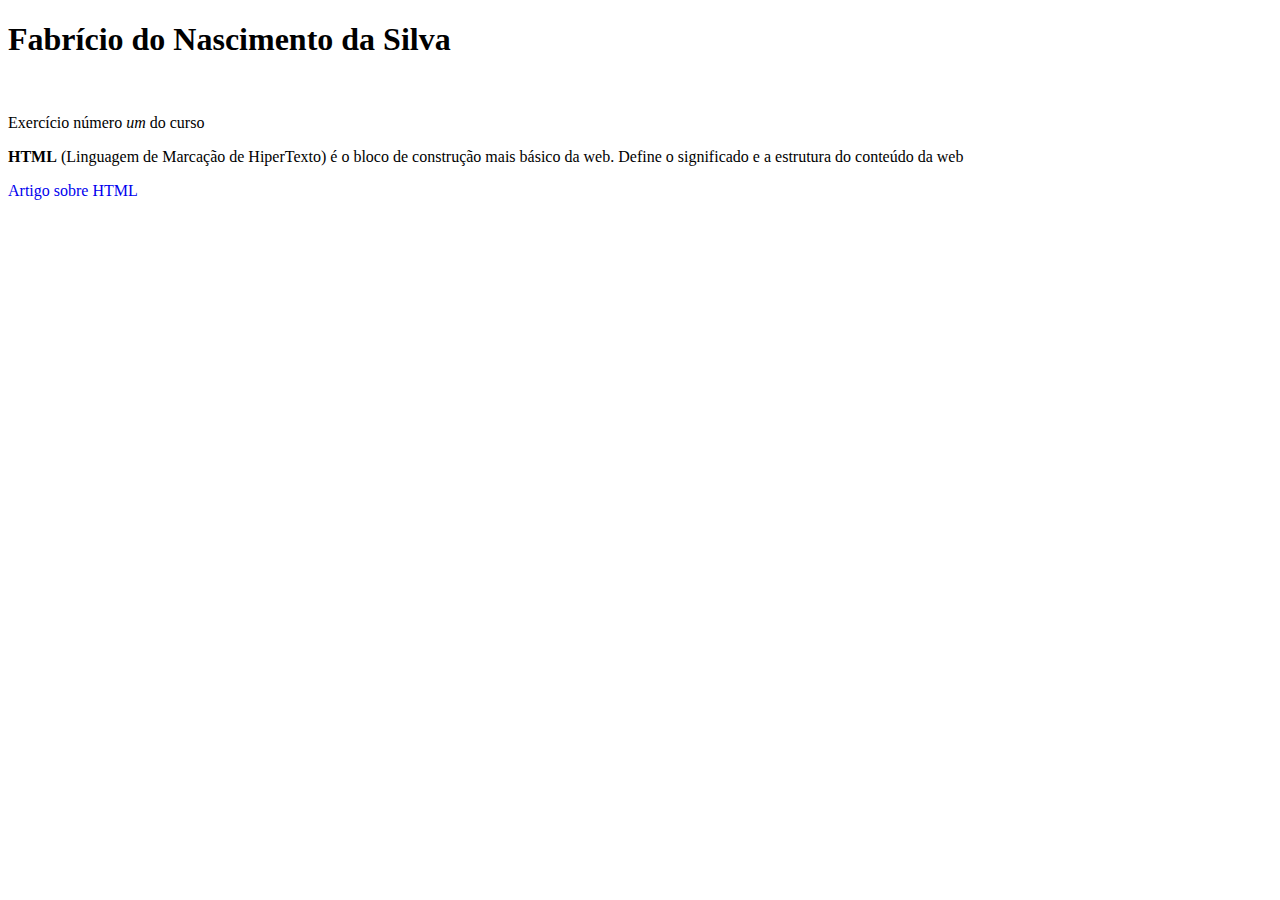
<file: lista-de-exercicios/exercicio-01/index.html>
<!DOCTYPE html>
<html lang="en">

<head>
    <meta charset="UTF-8">
    <meta name="viewport" content="width=device-width, initial-scale=1.0">

    <title>Exercício 01</title>
    
    <link rel="stylesheet" href="style.css">
</head>

<body>
    <h1>Fabrício do Nascimento da Silva</h1>
    <br>
    <div>
        <p>Exercício número <i>um</i> do curso</p>
        <p><strong>HTML</strong> (Linguagem de Marcação de HiperTexto) é o bloco de construção mais básico da web.
            Define o significado e a estrutura do conteúdo da web</p>
    </div>
    <div>
        <a href="https://developer.mozilla.org/pt-BR/docs/Web/HTML" target="_blank" rel="noopener noreferrer">Artigo
            sobre HTML</a>
    </div>

</body>

</html>
</file>
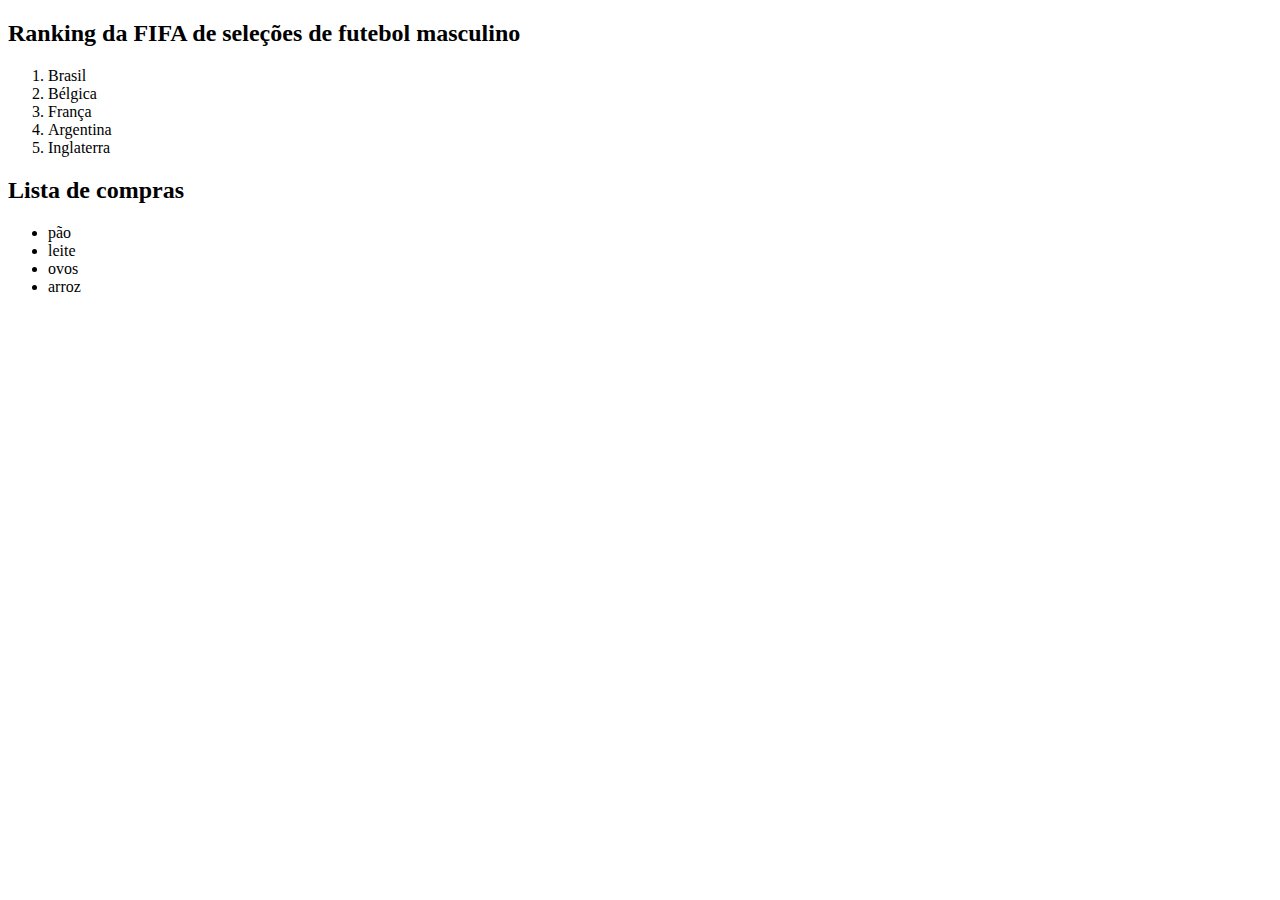
<file: lista-de-exercicios/exercicio-02/index.html>
<!DOCTYPE html>
<html lang="en">
<head>
    <meta charset="UTF-8">
    <meta name="viewport" content="width=device-width, initial-scale=1.0">
    <title>Exercicio 02</title>
    
</head>
<body>
    <h2>Ranking da FIFA de seleções de futebol masculino</h2>
    <ol>
        <li>Brasil</li>
        <li>Bélgica</li>
        <li>França</li>
        <li>Argentina</li>
        <li>Inglaterra</li>
    </ol>
    <h2>Lista de compras</h2>
    <ul>
        <li>pão</li>
        <li>leite</li>
        <li>ovos</li>
        <li>arroz</li>
    </ul>
</body>
</html>
</file>
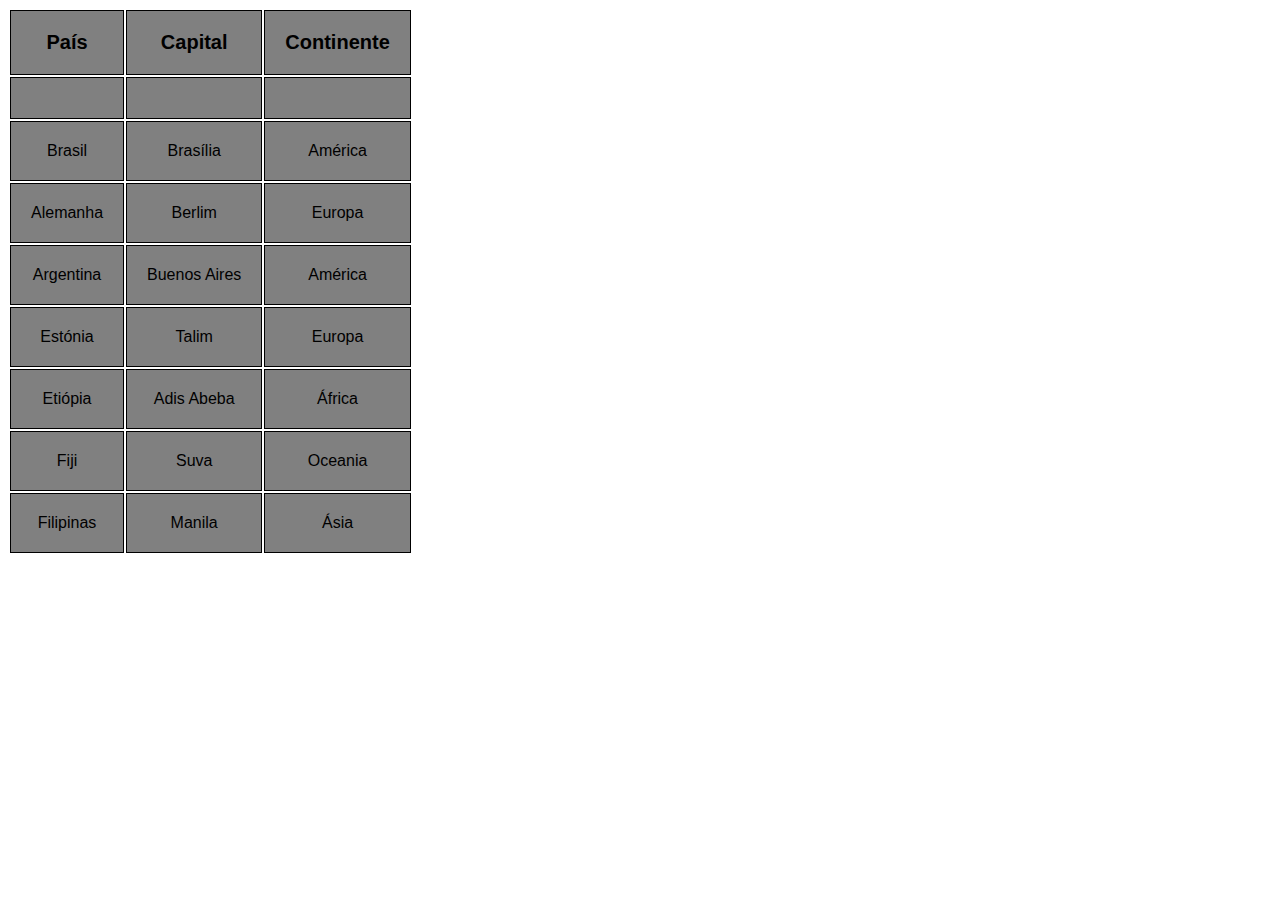
<file: lista-de-exercicios/exercicio-03/index.html>
<!DOCTYPE html>
<html lang="en">

<head>
    <meta charset="UTF-8">
    <meta name="viewport" content="width=device-width, initial-scale=1.0">
    <title>Exercicio 03</title>

    <link rel="stylesheet" href="style.css">
</head>

<body>
    <table>

        <tr>
            <th>País</th>
            <th>Capital</th>
            <th>Continente</th>
        </tr>
        <tr>
            <td></td>
            <td></td>
            <td></td>
            
        </tr>
        <tr>
            
            <td>Brasil</td>
            <td>Brasília</td>
            <td>América</td>
        </tr>
        <tr>
           
            <td>Alemanha</td>
            <td>Berlim</td>
            <td>Europa</td>
        </tr>
        <tr>
          
            <td>Argentina</td>
            <td>Buenos Aires</td>
            <td>América</td>
        </tr>
        <tr>
            <td>Estónia</td>
            <td>Talim</td>
            <td>Europa</td>
            
        </tr>
        <tr>
            
            <td>Etiópia</td>
            <td>Adis Abeba</td>
            <td>África</td>
        </tr>
        <tr>
            
            <td>Fiji</td>
            <td>Suva</td>
            <td>Oceania</td>
        </tr>
        <tr>
           
            <td>Filipinas</td>
            <td>Manila</td>
            <td>Ásia</td>
        </tr>
        

    </table>
</body>

</html>

<!-- Construir uma página HTML que apresente uma tabela ('table') com os dados de países, capitais e continente, conforme abaixo:

País        Capital         Continente

Brasil      Brasília        América
Alemanha	Berlim	        Europa
Argentina	Buenos Aires	América
Estónia	    Talim	        Europa
Etiópia	    Adis Abeba	    África
Fiji	    Suva	        Oceania
Filipinas	Manila	        Ásia

Obs.: Neste exercício não é obrigatória a estilização CSS, mas pode ser utilizada caso queira. -->
</file>
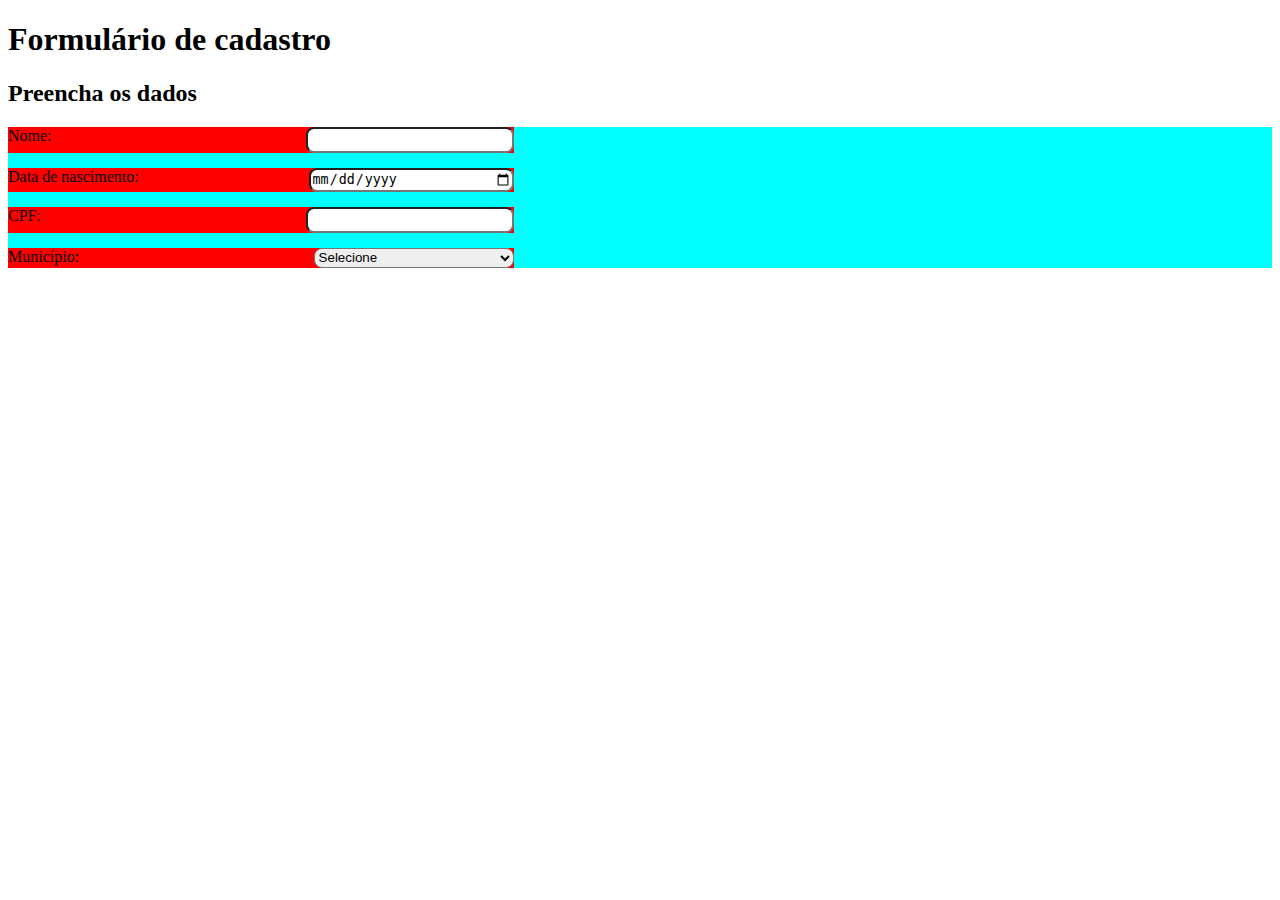
<file: lista-de-exercicios/exercicio-04/index.html>
<!DOCTYPE html>
<html lang="en">

<head>
    <meta charset="UTF-8">
    <meta name="viewport" content="width=device-width, initial-scale=1.0">
    <title>Exercicio 04</title>

    <link rel="stylesheet" href="style.css">
</head>

<body>
    <h1>Formulário de cadastro</h1>

    <div>
        <h2>Preencha os dados</h2>
    </div>
    <form>
        <div class="informacoes">
            <div class="informacoes-cadastro">
                <label for="nome">Nome:</label>
                <input type="text" class="nome">
            </div>
            <div class="informacoes-cadastro">
                <label for="nascimento">Data de nascimento:</label>
                <input type="date" name="nascimento" id="data-nascimento">
            </div>
            <div class="informacoes-cadastro">
                <label for="cpf">CPF:</label>
                <input type="text">
            </div>
            <div class="informacoes-cadastro">
                <label for="municipio">Município:</label>
                <select name="municipio" id="municipios">
                    <option value="">Selecione</option>
                    <option value="guimaraes">Guimarães</option>
                    <option value="vila-real">Vila Real</option>
                    <option value="porto">Porto</option>
                    <option value="lisboa">Lisboa</option>

                </select>
            </div>
        </div>
    </form>
</body>

</html>
</file>
<file: lista-de-exercicios/exercicio-01/style.css>
a {
    text-decoration: none;
}

a:hover{
    color: red;
}
</file>
<file: lista-de-exercicios/exercicio-03/style.css>
th,td{
    margin: 50px;
    padding: 20px;
    text-align: center;
    border: 1px solid black;
    background-color: gray;
    font-family: Arial, "Helvetica Neue", Helvetica, sans-serif;
}

th{
    font-size: 20px;
}
</file>
<file: lista-de-exercicios/exercicio-04/style.css>
form{
background-color: aqua;
width: 100%;
justify-content: center;
align-items: center;
}




.informacoes {
    display: flex;
    flex-direction: column;
    align-content: center;
    width: 40%;
    gap:15px;
}

.informacoes .informacoes-cadastro{
    display: flex;
    flex-direction: row;
    justify-content: space-between;
    background-color: red;
}

.informacoes .informacoes-cadastro input,
.informacoes .informacoes-cadastro select 
{
   
    width: 200px;
    height: 20px;
    border-radius: 8px;
}
</file>
